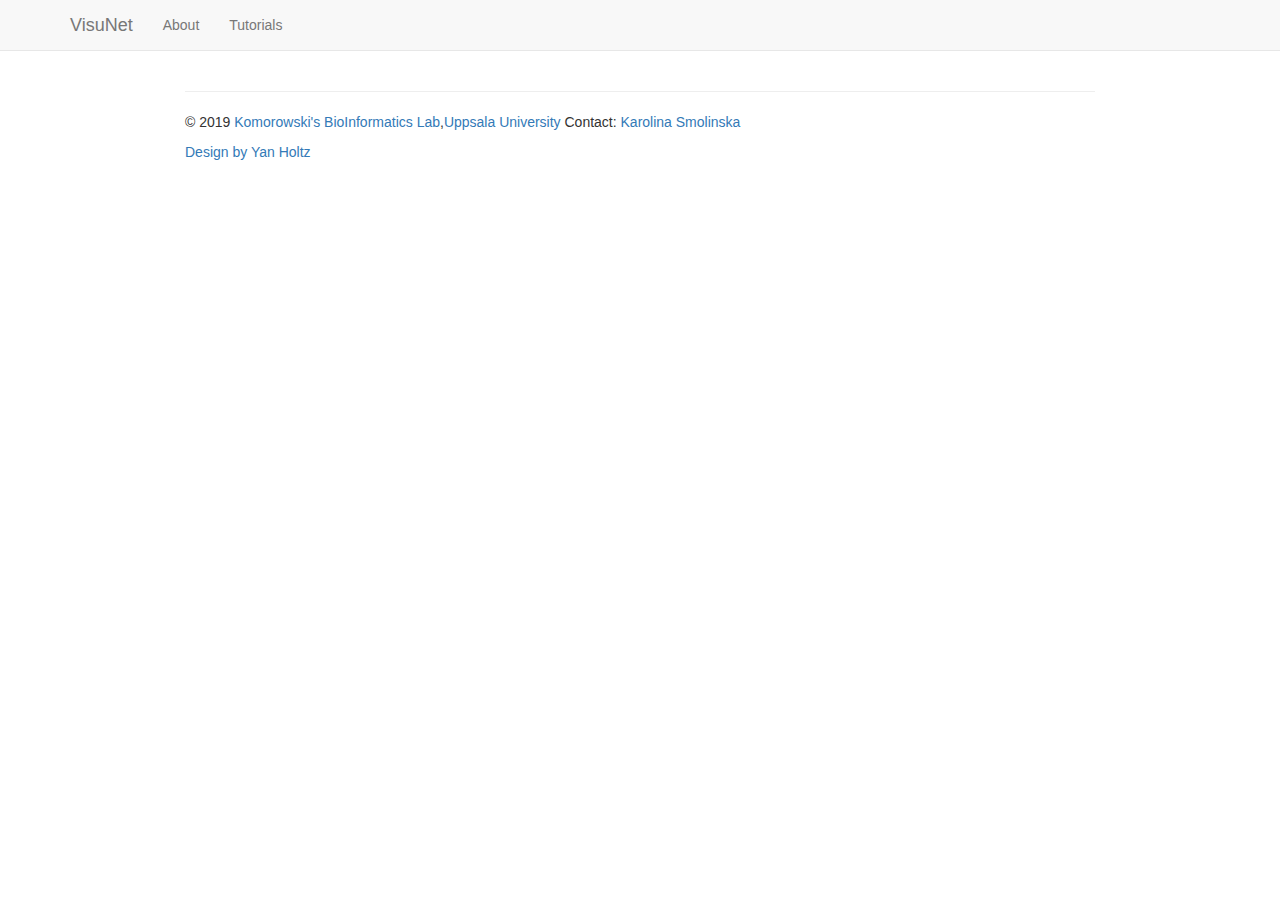
<file: README.html>
<!DOCTYPE html>

<html xmlns="http://www.w3.org/1999/xhtml">

<head>

<meta charset="utf-8" />
<meta http-equiv="Content-Type" content="text/html; charset=utf-8" />
<meta name="generator" content="pandoc" />
<meta http-equiv="X-UA-Compatible" content="IE=EDGE" />




<title>README.utf8.md</title>

<script src="site_libs/jquery-1.11.3/jquery.min.js"></script>
<meta name="viewport" content="width=device-width, initial-scale=1" />
<link href="site_libs/bootstrap-3.3.5/css/bootstrap.min.css" rel="stylesheet" />
<script src="site_libs/bootstrap-3.3.5/js/bootstrap.min.js"></script>
<script src="site_libs/bootstrap-3.3.5/shim/html5shiv.min.js"></script>
<script src="site_libs/bootstrap-3.3.5/shim/respond.min.js"></script>
<script src="site_libs/navigation-1.1/tabsets.js"></script>
<link href="site_libs/highlightjs-9.12.0/default.css" rel="stylesheet" />
<script src="site_libs/highlightjs-9.12.0/highlight.js"></script>

<style type="text/css">code{white-space: pre;}</style>
<style type="text/css">
  pre:not([class]) {
    background-color: white;
  }
</style>
<script type="text/javascript">
if (window.hljs) {
  hljs.configure({languages: []});
  hljs.initHighlightingOnLoad();
  if (document.readyState && document.readyState === "complete") {
    window.setTimeout(function() { hljs.initHighlighting(); }, 0);
  }
}
</script>



<style type="text/css">
h1 {
  font-size: 34px;
}
h1.title {
  font-size: 38px;
}
h2 {
  font-size: 30px;
}
h3 {
  font-size: 24px;
}
h4 {
  font-size: 18px;
}
h5 {
  font-size: 16px;
}
h6 {
  font-size: 12px;
}
.table th:not([align]) {
  text-align: left;
}
</style>




<style type = "text/css">
.main-container {
  max-width: 940px;
  margin-left: auto;
  margin-right: auto;
}
code {
  color: inherit;
  background-color: rgba(0, 0, 0, 0.04);
}
img {
  max-width:100%;
  height: auto;
}
.tabbed-pane {
  padding-top: 12px;
}
.html-widget {
  margin-bottom: 20px;
}
button.code-folding-btn:focus {
  outline: none;
}
summary {
  display: list-item;
}
</style>


<style type="text/css">
/* padding for bootstrap navbar */
body {
  padding-top: 51px;
  padding-bottom: 40px;
}
/* offset scroll position for anchor links (for fixed navbar)  */
.section h1 {
  padding-top: 56px;
  margin-top: -56px;
}
.section h2 {
  padding-top: 56px;
  margin-top: -56px;
}
.section h3 {
  padding-top: 56px;
  margin-top: -56px;
}
.section h4 {
  padding-top: 56px;
  margin-top: -56px;
}
.section h5 {
  padding-top: 56px;
  margin-top: -56px;
}
.section h6 {
  padding-top: 56px;
  margin-top: -56px;
}
.dropdown-submenu {
  position: relative;
}
.dropdown-submenu>.dropdown-menu {
  top: 0;
  left: 100%;
  margin-top: -6px;
  margin-left: -1px;
  border-radius: 0 6px 6px 6px;
}
.dropdown-submenu:hover>.dropdown-menu {
  display: block;
}
.dropdown-submenu>a:after {
  display: block;
  content: " ";
  float: right;
  width: 0;
  height: 0;
  border-color: transparent;
  border-style: solid;
  border-width: 5px 0 5px 5px;
  border-left-color: #cccccc;
  margin-top: 5px;
  margin-right: -10px;
}
.dropdown-submenu:hover>a:after {
  border-left-color: #ffffff;
}
.dropdown-submenu.pull-left {
  float: none;
}
.dropdown-submenu.pull-left>.dropdown-menu {
  left: -100%;
  margin-left: 10px;
  border-radius: 6px 0 6px 6px;
}
</style>

<script>
// manage active state of menu based on current page
$(document).ready(function () {
  // active menu anchor
  href = window.location.pathname
  href = href.substr(href.lastIndexOf('/') + 1)
  if (href === "")
    href = "index.html";
  var menuAnchor = $('a[href="' + href + '"]');

  // mark it active
  menuAnchor.parent().addClass('active');

  // if it's got a parent navbar menu mark it active as well
  menuAnchor.closest('li.dropdown').addClass('active');
});
</script>

<!-- tabsets -->

<style type="text/css">
.tabset-dropdown > .nav-tabs {
  display: inline-table;
  max-height: 500px;
  min-height: 44px;
  overflow-y: auto;
  background: white;
  border: 1px solid #ddd;
  border-radius: 4px;
}

.tabset-dropdown > .nav-tabs > li.active:before {
  content: "";
  font-family: 'Glyphicons Halflings';
  display: inline-block;
  padding: 10px;
  border-right: 1px solid #ddd;
}

.tabset-dropdown > .nav-tabs.nav-tabs-open > li.active:before {
  content: "&#xe258;";
  border: none;
}

.tabset-dropdown > .nav-tabs.nav-tabs-open:before {
  content: "";
  font-family: 'Glyphicons Halflings';
  display: inline-block;
  padding: 10px;
  border-right: 1px solid #ddd;
}

.tabset-dropdown > .nav-tabs > li.active {
  display: block;
}

.tabset-dropdown > .nav-tabs > li > a,
.tabset-dropdown > .nav-tabs > li > a:focus,
.tabset-dropdown > .nav-tabs > li > a:hover {
  border: none;
  display: inline-block;
  border-radius: 4px;
}

.tabset-dropdown > .nav-tabs.nav-tabs-open > li {
  display: block;
  float: none;
}

.tabset-dropdown > .nav-tabs > li {
  display: none;
}
</style>

<!-- code folding -->




</head>

<body>


<div class="container-fluid main-container">




<div class="navbar navbar-default  navbar-fixed-top" role="navigation">
  <div class="container">
    <div class="navbar-header">
      <button type="button" class="navbar-toggle collapsed" data-toggle="collapse" data-target="#navbar">
        <span class="icon-bar"></span>
        <span class="icon-bar"></span>
        <span class="icon-bar"></span>
      </button>
      <a class="navbar-brand" href="index.html">VisuNet</a>
    </div>
    <div id="navbar" class="navbar-collapse collapse">
      <ul class="nav navbar-nav">
        <li>
  <a href="index.html">About</a>
</li>
<li>
  <a href="about.html">Tutorials</a>
</li>
      </ul>
      <ul class="nav navbar-nav navbar-right">
        <li>
  <a href="https://github.com/komorowskilab/VisuNet.git">
    <span class="fa fa-github"></span>
     
  </a>
</li>
      </ul>
    </div><!--/.nav-collapse -->
  </div><!--/.container -->
</div><!--/.navbar -->

<div class="fluid-row" id="header">




</div>




&nbsp;
<hr />
<p>&copy; 2019 <a href="http://bioinf.icm.uu.se/">Komorowski's BioInformatics Lab</a>,<a href="http://www.uu.se">Uppsala University</a> Contact: <a href = "mailto: karolina.smolinska@icm.uu.se">Karolina Smolinska</a></p>
<p><a href="https://github.com/holtzy/">Design by Yan Holtz</a></p>
<p style="text-align: center;">
    <a href="https://github.com/komorowskilab/" class="fa fa-github"></a>
</p>

&nbsp;



</div>

<script>

// add bootstrap table styles to pandoc tables
function bootstrapStylePandocTables() {
  $('tr.header').parent('thead').parent('table').addClass('table table-condensed');
}
$(document).ready(function () {
  bootstrapStylePandocTables();
});


</script>

<!-- tabsets -->

<script>
$(document).ready(function () {
  window.buildTabsets("TOC");
});

$(document).ready(function () {
  $('.tabset-dropdown > .nav-tabs > li').click(function () {
    $(this).parent().toggleClass('nav-tabs-open')
  });
});
</script>

<!-- code folding -->


<!-- dynamically load mathjax for compatibility with self-contained -->
<script>
  (function () {
    var script = document.createElement("script");
    script.type = "text/javascript";
    script.src  = "https://mathjax.rstudio.com/latest/MathJax.js?config=TeX-AMS-MML_HTMLorMML";
    document.getElementsByTagName("head")[0].appendChild(script);
  })();
</script>

</body>
</html>
</file>
<file: site_libs/highlightjs-9.12.0/default.css>
.hljs-literal {
  color: #990073;
}

.hljs-number {
  color: #099;
}

.hljs-comment {
  color: #998;
  font-style: italic;
}

.hljs-keyword {
  color: #900;
  font-weight: bold;
}

.hljs-string {
  color: #d14;
}
</file>
